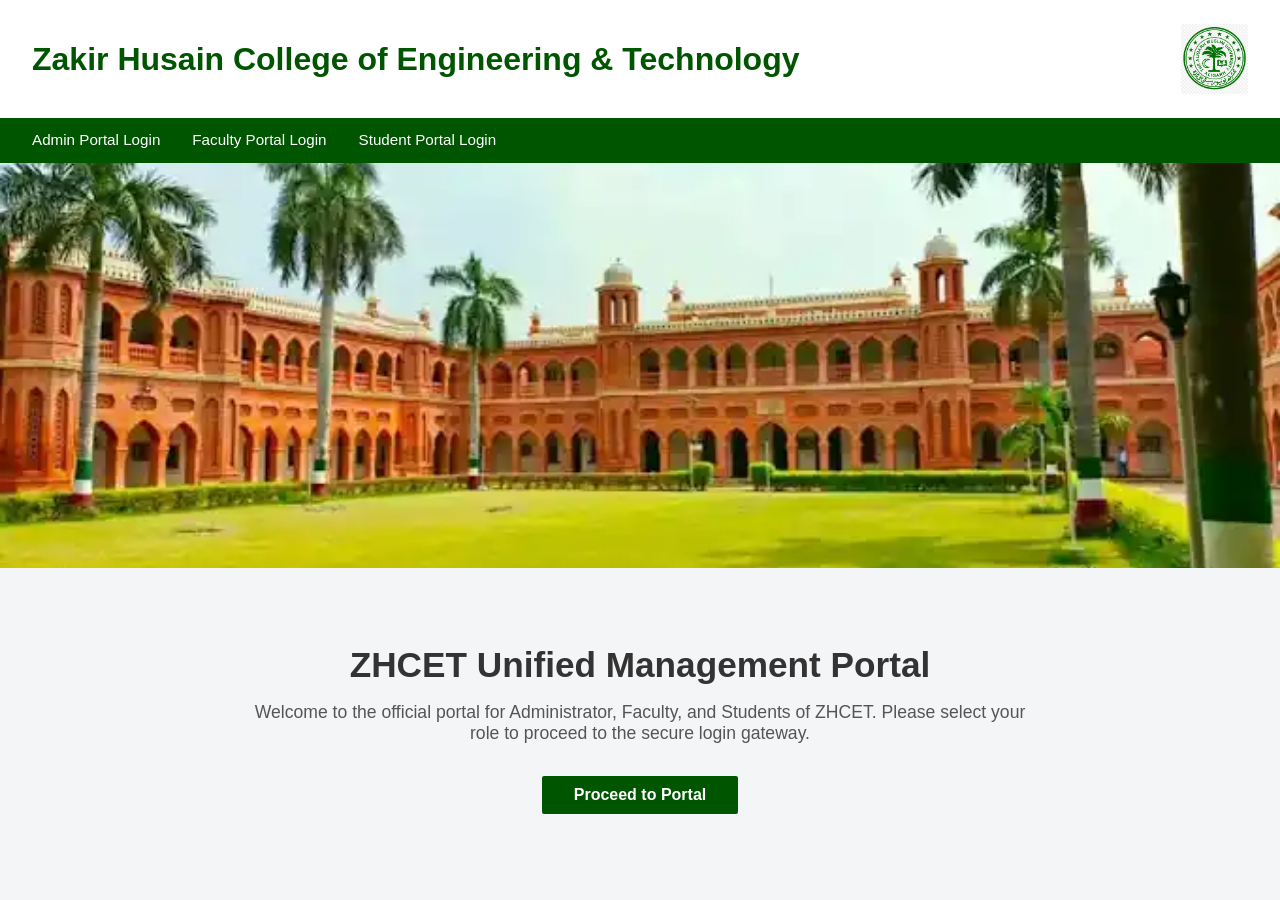
<file: frontend/index.html>
<!DOCTYPE html>
<html lang="en">
<head>
    <meta charset="UTF-8">
    <meta name="viewport" content="width=device-width, initial-scale=1.0">
    <title>ZHCET Management System</title>
    <link rel="stylesheet" href="style.css">
</head>
<body>
    <div class="main-header" style="flex-direction: column; align-items: stretch; padding: 0;">
        <div style="background-color: #ffffff; padding: 1.5rem 2rem; display: flex; align-items: center; justify-content: space-between;">
            <h1 style="color: var(--accent); font-size: 2rem; margin: 0; font-weight: bold;">Zakir Husain College of Engineering & Technology</h1>
            <!-- Change 'logo.png' below to your specific logo file inside the frontend folder -->
            <img src="logo.png" alt="College Logo Placeholder" height="70" onerror="this.src='https://upload.wikimedia.org/wikipedia/en/thumb/f/fa/Aligarh_Muslim_University_logo.svg/150px-Aligarh_Muslim_University_logo.svg.png';">
        </div>
        
        <div class="navbar-institutional" style="background-color: var(--accent); padding: 0.8rem 2rem; justify-content: flex-start; gap: 2rem;">
            <a href="#" class="portal-nav" data-role="admin">Admin Portal Login</a>
            <a href="#" class="portal-nav" data-role="faculty">Faculty Portal Login</a>
            <a href="#" class="portal-nav" data-role="student">Student Portal Login</a>
        </div>
    </div>

    <!-- Image Strip: Place 'banner.jpg' inside the frontend folder directly -->
    <div class="banner-wrapper fade-in" id="home-banner">
        <img src="banner.jpg" alt="" class="full-width-banner" onerror="this.style.display='none';">
    </div>

    <!-- Transition Wrapper container with fade-in -->
    <div class="container fade-in" id="hero-section">
        <div class="hero-content">
            <h2 class="header-text">ZHCET Unified Management Portal</h2>
            <p>Welcome to the official portal for Administrator, Faculty, and Students of ZHCET. Please select your role to proceed to the secure login gateway.</p>
            <button id="get-started-btn" class="primary-btn">Proceed to Portal</button>
        </div>
    </div>

    <div class="container hidden fade-in" id="role-selection">
        <h2 class="header-text">Select Portal Access</h2>
        <div class="cards-container">
            <div class="role-card" data-role="admin">
                <h3>Administrator</h3>
                <p>System management and full database access</p>
            </div>
            <div class="role-card" data-role="faculty">
                <h3>Faculty</h3>
                <p>Teacher profile management</p>
            </div>
            <div class="role-card" data-role="student">
                <h3>Student</h3>
                <p>Personal student dashboard</p>
            </div>
        </div>
        <button id="back-to-hero" class="text-btn">Return to Home</button>
    </div>

    <div class="container hidden fade-in" id="login-section">
        <h2 class="header-text"><span id="login-role-text"></span> Portal</h2>

        <div class="auth-box panel">
            <div class="auth-toggle" id="auth-toggle">
                <div class="auth-tab active" data-mode="login">Login</div>
                <div class="auth-tab" data-mode="signup">Sign Up</div>
            </div>

            <form id="auth-form">
                <input type="hidden" id="auth-role" name="role">
                <input type="hidden" id="auth-mode" name="mode" value="login">
                
                <div id="dynamic-fields" style="display: flex; flex-direction: column; gap: 1rem;">
                </div>

                <div style="margin-top: 1.5rem;">
                    <button type="submit" class="primary-btn full-width" id="submit-btn">Login</button>
                </div>
            </form>
            <p id="auth-error" class="error-msg"></p>
        </div>
        <button id="back-to-roles" class="text-btn">Back to Selection</button>
    </div>

    <script src="app.js"></script>
</body>
</html>
</file>
<file: frontend/style.css>
:root {
    --bg-color: #f4f5f7;
    --text-primary: #333333;
    --text-secondary: #555555;
    --accent: #005500;
    --accent-hover: #003300;
    --danger: #cc0000;
    --success: #007700;
    --font-family: Arial, Helvetica, sans-serif;
    --border-color: #cccccc;
    --panel-bg: #ffffff;
}

body {
    background: var(--bg-color);
    color: var(--text-primary);
    font-family: var(--font-family);
    min-height: 100vh;
    display: flex;
    flex-direction: column;
    margin: 0;
}

* { box-sizing: border-box; }

.hidden {
    display: none !important;
}

.fade-in {
    animation: fadeIn 0.4s ease-out;
}

@keyframes fadeIn {
    from { opacity: 0; transform: translateY(8px); }
    to { opacity: 1; transform: translateY(0); }
}

.banner-wrapper {
    width: 100%;
}
.full-width-banner {
    width: 100vw; 
    height: 45vh; /* Caps height dynamically to ~half the screen height */
    object-fit: cover; /* Smoothly crops vertical spill so the horizontal width remains unbroken without squishing */
    display: block;
}

/* Institutional Header Fixed Height Elements */

.top-header {
    background-color: var(--accent);
    color: #ffffff;
    padding: 0.5rem 2rem;
    font-size: 0.85rem;
    display: flex;
    gap: 1rem;
}
.top-header a {
    color: #ffffff;
    text-decoration: none;
}
.top-header a:hover {
    text-decoration: underline;
}

.main-header {
    background-color: #ffffff;
    padding: 1.5rem 2rem;
    border-bottom: 2px solid var(--accent);
    display: flex;
    align-items: center;
    justify-content: space-between;
}

.main-header h1 {
    margin: 0;
    font-size: 2rem;
    color: var(--accent);
    font-weight: bold;
}

.navbar-institutional {
    background-color: #333333;
    display: flex;
    padding: 0.5rem 2rem;
    gap: 2rem;
}
.navbar-institutional a {
    color: #ffffff;
    text-decoration: none;
    font-size: 0.95rem;
}
.navbar-institutional a:hover {
    color: #cccccc;
}

.container {
    flex: 1;
    display: flex;
    flex-direction: column;
    align-items: center;
    padding: 3rem 2rem;
    width: 100%;
}

.panel {
    background: var(--panel-bg);
    border: 1px solid var(--border-color);
    border-radius: 2px;
}

.hero-content {
    text-align: center;
    max-width: 800px;
}

.header-text {
    font-size: 2.2rem;
    margin-bottom: 1rem;
    font-weight: bold;
    color: var(--text-primary);
}

.hero-content p {
    font-size: 1.1rem;
    color: var(--text-secondary);
    margin-bottom: 2rem;
}

button {
    cursor: pointer;
    font-family: var(--font-family);
    border: none;
    outline: none;
}

.primary-btn {
    background-color: var(--accent);
    color: white;
    padding: 0.6rem 2rem;
    border-radius: 2px;
    font-size: 1rem;
    font-weight: bold;
}

.primary-btn:hover {
    background-color: var(--accent-hover);
}

.secondary-btn {
    background-color: #f4f5f7;
    border: 1px solid var(--border-color);
    color: var(--text-primary);
    padding: 0.5rem 1rem;
    border-radius: 2px;
    font-size: 0.95rem;
}

.secondary-btn:hover {
    background-color: #e2e2e2;
}

.text-btn {
    background: none;
    color: var(--accent);
    margin-top: 1rem;
    font-size: 1rem;
    text-decoration: underline;
}
.text-btn:hover { color: var(--accent-hover); }

.full-width { width: 100%; }

.cards-container {
    display: flex;
    gap: 1.5rem;
    margin-top: 2rem;
    flex-wrap: wrap;
    justify-content: center;
}

.role-card {
    padding: 2rem;
    width: 280px;
    cursor: pointer;
    text-align: center;
    background: #ffffff;
    border: 1px solid var(--border-color);
    border-top: 4px solid var(--accent);
    border-radius: 2px;
}

.role-card:hover {
    background-color: #f9f9f9;
}

.role-card h3 {
    margin-bottom: 0.8rem;
    font-size: 1.3rem;
    color: var(--accent);
}

.role-card p {
    color: var(--text-secondary);
    font-size: 0.95rem;
}

.auth-box {
    padding: 2rem;
    width: 100%;
    max-width: 500px;
    margin-top: 1rem;
    display: flex;
    flex-direction: column;
    gap: 1rem;
}

.input-group {
    display: flex;
    flex-direction: column;
    gap: 0.4rem;
    text-align: left;
}

.input-group label {
    font-size: 0.9rem;
    font-weight: bold;
    color: var(--text-primary);
}

.input-group input, .input-group select {
    background: #ffffff;
    border: 1px solid var(--border-color);
    color: var(--text-primary);
    padding: 0.6rem;
    border-radius: 2px;
    font-size: 1rem;
    font-family: var(--font-family);
}

.input-group input:focus, .input-group select:focus {
    border-color: var(--accent);
    outline: none;
}

.error-msg {
    color: var(--danger);
    margin-top: 1rem;
    font-size: 0.95rem;
    background: #ffe6e6;
    padding: 0.5rem;
    border: 1px solid var(--danger);
    border-radius: 2px;
    display: none;
}
.error-msg.show { display: block; }

.dashboard-layout {
    display: flex;
    flex-direction: column;
    height: 100vh;
}

.dashboard-navbar {
    background-color: var(--accent);
    padding: 1rem 2rem;
    display: flex;
    justify-content: space-between;
    align-items: center;
    color: #ffffff;
}

.dashboard-navbar .nav-brand {
    font-size: 1.4rem;
    font-weight: bold;
}

.nav-user {
    display: flex;
    align-items: center;
    gap: 1.5rem;
}

.main-content {
    flex: 1;
    padding: 2rem 5%;
    overflow-y: auto;
}

.dashboard-header {
    display: flex;
    justify-content: space-between;
    align-items: center;
    margin-bottom: 2rem;
    flex-wrap: wrap;
    gap: 1rem;
    border-bottom: 1px solid var(--border-color);
    padding-bottom: 1rem;
}

.dashboard-header h1 {
    font-size: 1.8rem;
    color: var(--accent);
    margin: 0;
}

.table-container {
    overflow-x: auto;
    margin-bottom: 2.5rem;
    border: 1px solid var(--border-color);
    background: #ffffff;
}

table {
    width: 100%;
    border-collapse: collapse;
}

th, td {
    padding: 0.8rem 1rem;
    text-align: left;
    border-bottom: 1px solid #eeeeee;
}

th {
    background-color: #f8f9fa;
    color: var(--text-primary);
    font-weight: bold;
    border-bottom: 2px solid var(--border-color);
}

tr:hover td {
    background-color: #f1f1f1;
}

.profile-card {
    padding: 2rem;
    max-width: 600px;
    margin: 0 auto;
    background: #ffffff;
    border: 1px solid var(--border-color);
    border-top: 4px solid var(--accent);
}

.profile-item {
    margin-bottom: 1rem;
    display: flex;
    justify-content: space-between;
    border-bottom: 1px dotted var(--border-color);
    padding-bottom: 0.5rem;
    font-size: 1rem;
}

.profile-item:last-child {
    border-bottom: none;
    margin-bottom: 0;
}

.profile-item-label {
    font-weight: bold;
    color: var(--text-secondary);
}

.search-bar {
    width: 100%;
    max-width: 350px;
    padding: 0.6rem 1rem;
    border: 1px solid var(--border-color);
    border-radius: 2px;
}

.search-bar:focus {
    border-color: var(--accent);
    outline: none;
}

.modal-overlay {
    position: fixed;
    top: 0; left: 0; right: 0; bottom: 0;
    background: rgba(0, 0, 0, 0.5);
    display: flex;
    align-items: center;
    justify-content: center;
    z-index: 1000;
}

.modal-content {
    background: #ffffff;
    padding: 2rem;
    width: 100%;
    max-width: 500px;
    border: 1px solid var(--border-color);
    border-top: 4px solid var(--accent);
    max-height: 90vh;
    overflow-y: auto;
}

.modal-content h3 {
    margin-top: 0;
    font-size: 1.5rem;
    color: var(--accent);
    margin-bottom: 1.5rem;
    border-bottom: 1px solid var(--border-color);
    padding-bottom: 0.5rem;
}

.mt-1 { margin-top: 1rem; }
.mt-2 { margin-top: 2rem; }
.mb-2 { margin-bottom: 2rem; }
.gap-1 { display: flex; gap: 1rem; }

.auth-toggle {
    display: flex;
    border: 1px solid var(--border-color);
    margin-bottom: 1.5rem;
}
.auth-tab {
    flex: 1;
    text-align: center;
    padding: 0.8rem;
    cursor: pointer;
    font-weight: bold;
    color: var(--text-secondary);
    background: #f4f5f7;
}
.auth-tab.active {
    background: #ffffff;
    color: var(--accent);
    border-bottom: 3px solid var(--accent);
}
</file>
